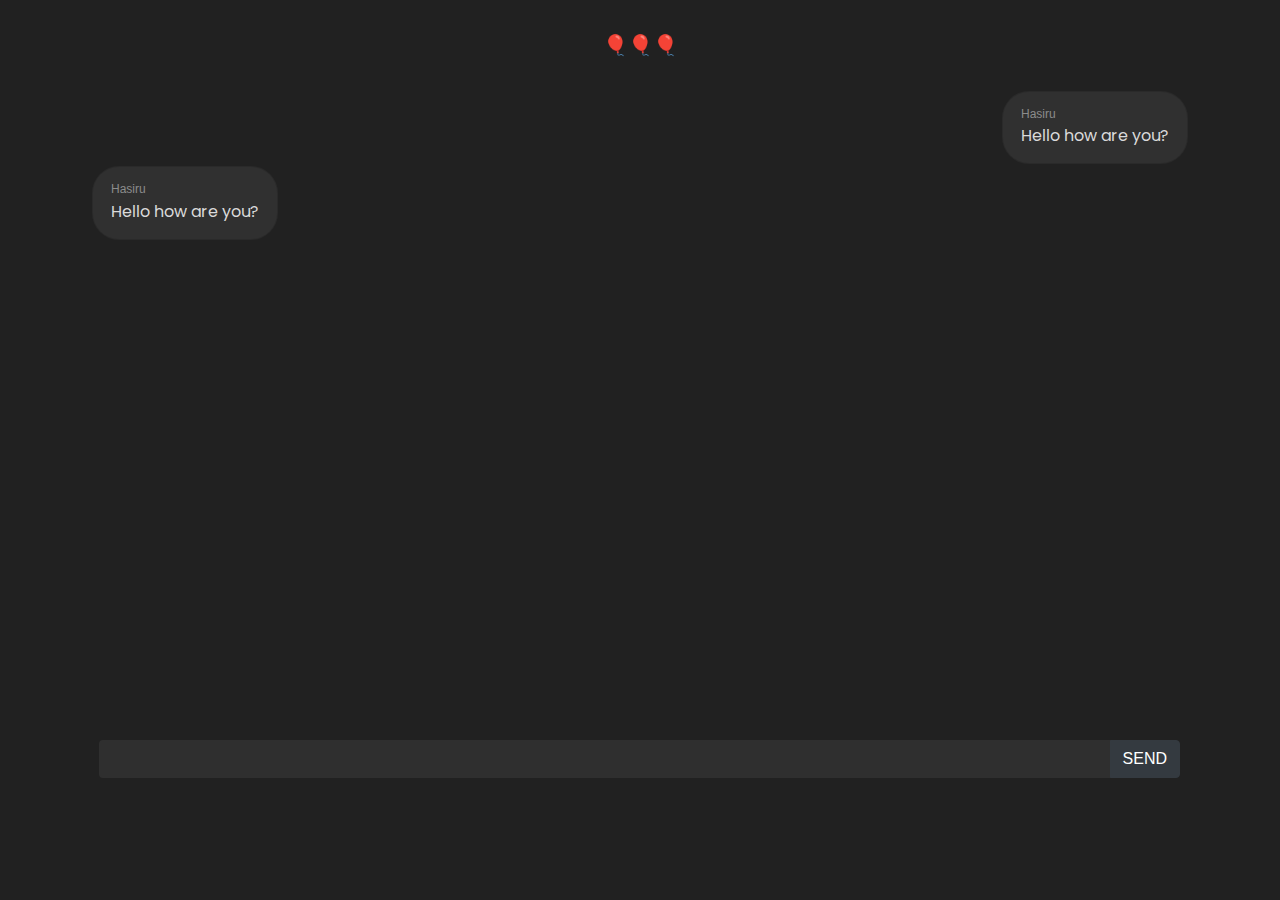
<file: index.html>
<!DOCTYPE html>
<html lang="en">

<head>
    <meta charset="utf-8">
    <meta name="viewport" content="width=device-width, initial-scale=1.0, shrink-to-fit=no">
    <title>uidesign</title>
    <link rel="stylesheet" href="assets/bootstrap/css/bootstrap.min.css">
    <link rel="stylesheet" href="https://fonts.googleapis.com/css?family=Advent+Pro">
    <link rel="stylesheet" href="https://fonts.googleapis.com/css?family=Poppins">
    <link rel="stylesheet" href="assets/css/styles.css">
</head>

<body style="background: rgb(33,33,33);">
    <div class="container" id="cont1" style="padding-right: 0px;padding-left: 0px; height: 100vh;">
        <div class="h-10" style="height: 10vh;">
            <div class="col">
                <div class="container" style="padding: 30px;">
                    <div class="row justify-content-center align-items-center">
                        <div class="col text-center align-self-center mx-auto"><span style="color: rgb(152,152,152);font-size: 20px;font-family: Poppins, sans-serif;">🎈🎈🎈</span></div>
                    </div>
                </div>
            </div>
        </div>
        <div class="h-80" style="margin-bottom: 20px; height: 70vh;">
            <div class="col" style="padding-right: 0px;padding-left: 0px;">
                <div class="container-fluid flex-fill" style="border-width: 1px;border-style: none;padding-right: 16px;padding-left: 16px;">
                    <div class="col" style="border-style: none;padding-right: 15px;">
                        <div class="row" style="border-style: none;padding: 1px;">
                            <div class="col" style="border-style: none;text-align: right;padding-right: 0px;padding-left: 0px;margin-right: 5px;">
                                <div class="card float-right" style="background: #303030;border-radius: 27px;">
                                    <div class="card-body" style="padding: 18px;padding-top: 15px;padding-bottom: 15px;">
                                        <h6 class="text-left d-table" style="color: rgb(140,140,140);font-size: 12px;margin-bottom: 3px;">Hasiru</h6>
                                        <p class="text-left d-table-row card-text" style="color: rgb(218,218,218);font-family: Poppins, sans-serif;width: 88.125px;">Hello how are you?</p>
                                    </div>
                                </div>
                            </div>
                        </div>
                        <div class="row float-left" style="border-style: none;padding: 1px;">
                            <div class="col" style="border-style: none;text-align: right;padding-left: 0px;padding-right: 0px;margin-left: 5px;">
                                <div class="card float-right" style="background: #303030;border-radius: 27px;">
                                    <div class="card-body" style="padding: 18px;padding-top: 15px;padding-bottom: 15px;">
                                        <h6 class="text-left d-table" style="color: rgb(140,140,140);font-size: 12px;margin-bottom: 3px;">Hasiru</h6>
                                        <p class="text-left d-table-row card-text" style="color: rgb(218,218,218);font-family: Poppins, sans-serif;width: 88.125px;">Hello how are you?</p>
                                    </div>
                                </div>
                            </div>
                        </div>
                    </div>
                </div>
            </div>
        </div>
        <div class="h-10" style="height: 5vh;">
            <div class="col">
                <div class="container d-flex d-sm-flex justify-content-sm-end align-items-sm-end">
                    <div class="input-group">
                        <div class="input-group-prepend"></div>
                        <input class="form-control" type="text" style="color: aliceblue; background: rgb(47,47,47);border-style: none;border-top-left-radius: 4px;border-bottom-left-radius: 4px;padding-right: 0px;padding-left: 0px;">
                        <div class="input-group-append">
                            <button class="btn btn-dark" type="button">SEND</button>
                        </div>
                    </div>
                </div>
            </div>
        </div>
    </div>
    <script src="assets/js/jquery.min.js"></script>
    <script src="assets/bootstrap/js/bootstrap.min.js"></script>
</body>

</html>
</file>
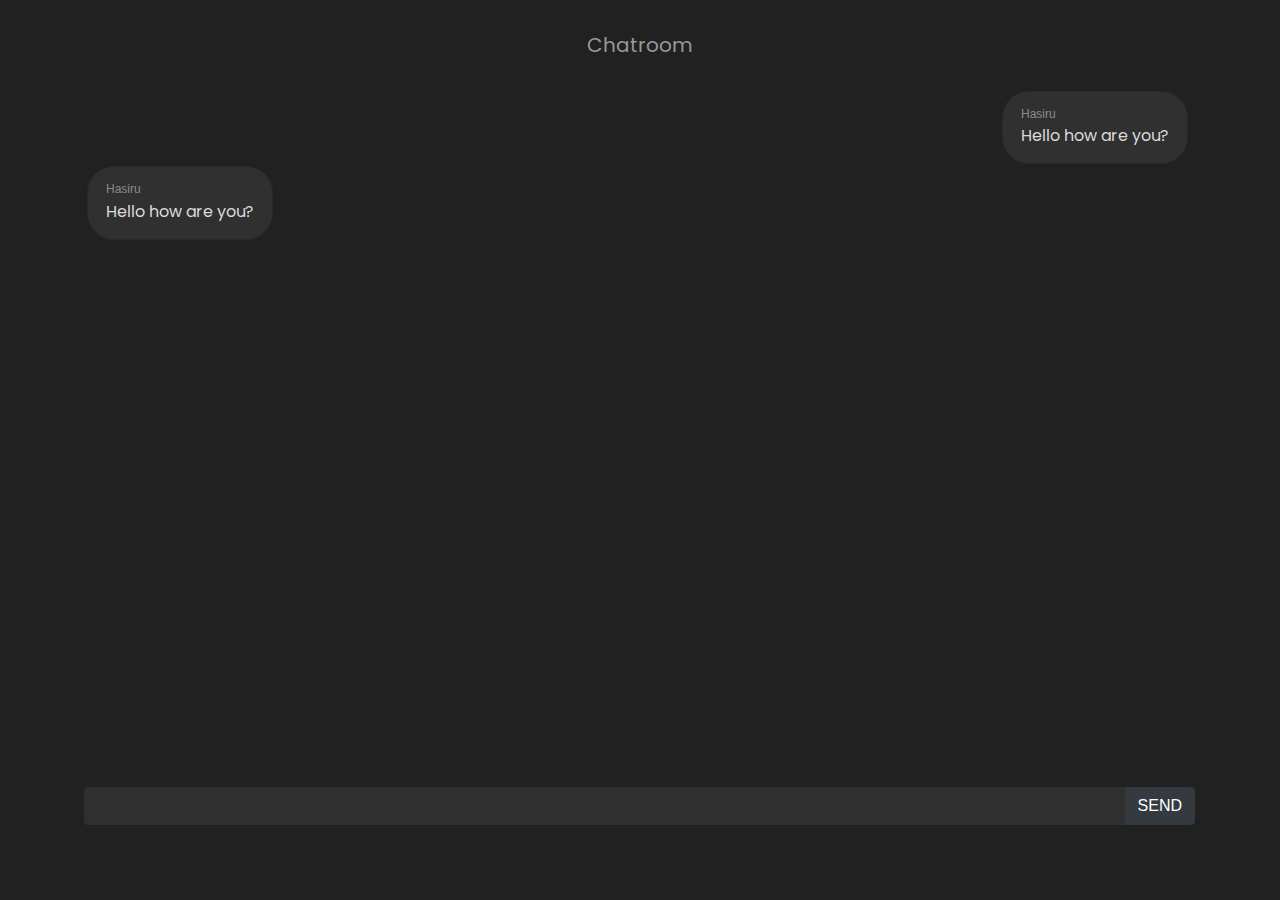
<file: chat.html>
<!DOCTYPE html>
<html lang="en">

<head>
    <meta charset="utf-8">
    <meta name="viewport" content="width=device-width, initial-scale=1.0, shrink-to-fit=no">
    <title>uidesign</title>
    <link rel="stylesheet" href="assets/bootstrap/css/bootstrap.min.css">
    <link rel="stylesheet" href="https://fonts.googleapis.com/css?family=Advent+Pro">
    <link rel="stylesheet" href="https://fonts.googleapis.com/css?family=Poppins">
    <link rel="stylesheet" href="assets/css/styles.css">
</head>

<body style="background: rgb(33,33,33);">
    <div class="container" id="c1" style="padding: 30px;">
        <div class="row justify-content-center align-items-center">
            <div class="col text-center align-self-center mx-auto"><span style="color: rgb(152,152,152);font-size: 20px;font-family: Poppins, sans-serif;">Chatroom</span></div>
        </div>
    </div>
    <div class="container flex-fill" id="c2" style="border-width: 1px;border-style: none;padding-right: 16px;padding-left: 16px;margin-bottom: 15px;">
        <div class="col" style="border-style: none;padding-right: 15px;">
            <div class="row" style="border-style: none;padding: 1px;">
                <div class="col" style="border-style: none;text-align: right;padding-right: 0px;padding-left: 0px;margin-right: 5px;">
                    <div class="card float-right" style="background: #303030;border-radius: 27px;">
                        <div class="card-body" style="padding: 18px;padding-top: 15px;padding-bottom: 15px;">
                            <h6 class="text-left d-table" style="color: rgb(140,140,140);font-size: 12px;margin-bottom: 3px;">Hasiru</h6>
                            <p class="text-left d-table-row card-text" style="color: rgb(218,218,218);font-family: Poppins, sans-serif;width: 88.125px;">Hello how are you?</p>
                        </div>
                    </div>
                </div>
            </div>
            <div class="row" style="border-style: none;padding: 1px;">
                <div class="col d-flex d-sm-flex d-xl-flex justify-content-start align-items-center align-items-sm-center justify-content-xl-start" style="border-style: none;text-align: right;padding-right: 0px;padding-left: 0px;margin-right: 5px;">
                    <div class="card float-right" style="background: #303030;border-radius: 27px;">
                        <div class="card-body" style="padding: 18px;padding-top: 15px;padding-bottom: 15px;">
                            <h6 class="text-left d-table" style="color: rgb(140,140,140);font-size: 12px;margin-bottom: 3px;">Hasiru</h6>
                            <p class="text-left d-table-row card-text" style="color: rgb(218,218,218);font-family: Poppins, sans-serif;width: 88.125px;">Hello how are you?</p>
                        </div>
                    </div>
                </div>
            </div>
        </div>
    </div>
    <div class="container d-flex d-sm-flex justify-content-sm-end align-items-sm-end" id="c3">
        <div class="input-group">
            <div class="input-group-prepend"></div><input class="form-control" type="text" style="background: rgb(47,47,47);border-style: none;border-top-left-radius: 4px;border-bottom-left-radius: 4px;padding-right: 0px;padding-left: 0px;">
            <div class="input-group-append"><button class="btn btn-dark" type="button" style="height: 38px;">SEND</button></div>
        </div>
    </div>
    <script src="assets/js/jquery.min.js"></script>
    <script src="assets/bootstrap/js/bootstrap.min.js"></script>
</body>

</html>
</file>
<file: assets/css/styles.css>
#cont1 {
  height: 50%;
}

#cont2 {
  height: 50%;
}

#c1 {
  height: 10vh;
}

#c2 {
  height: 70vh;
}

#c3 {
  height: 10vh;
}
</file>
